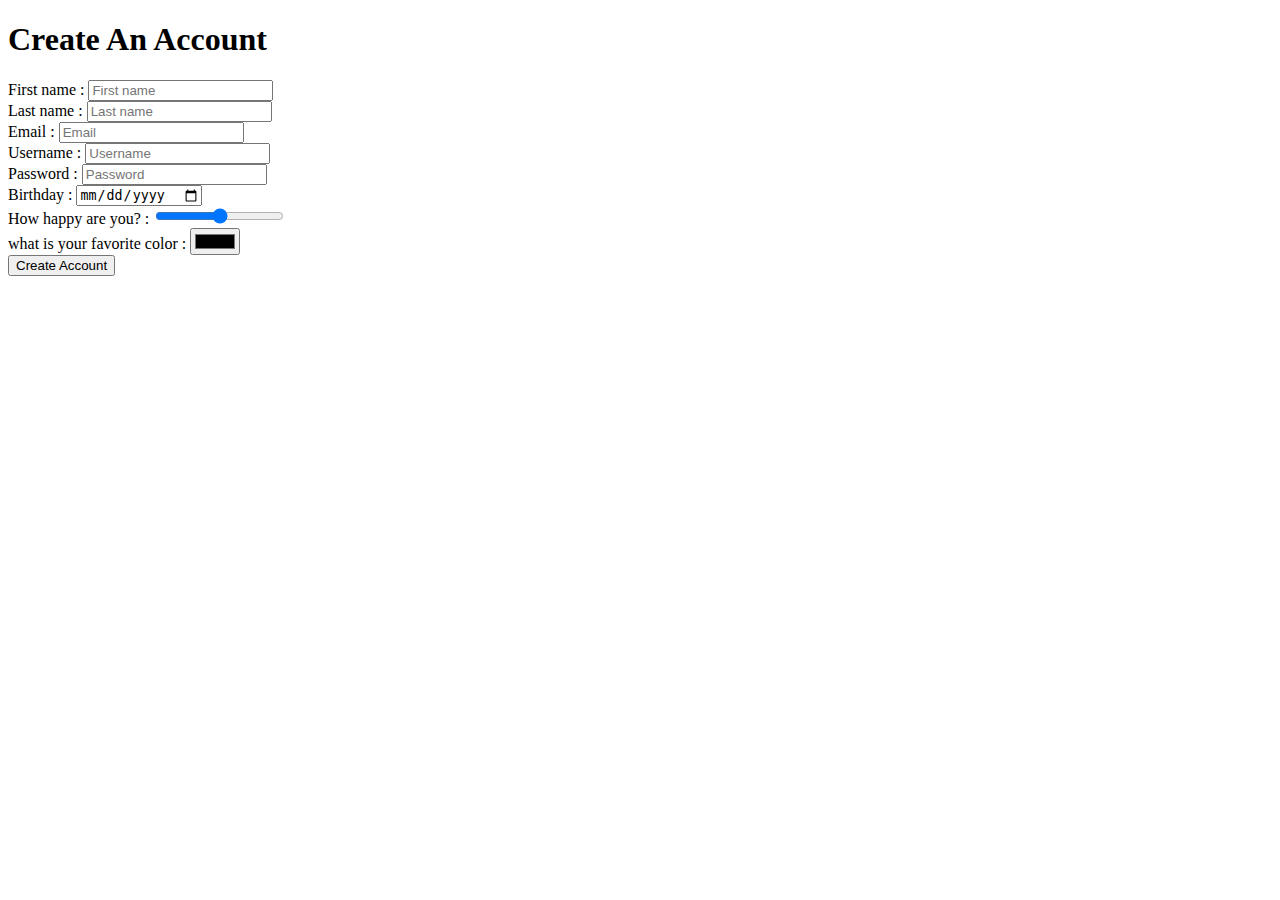
<file: 4th/index.html>
<!DOCTYPE html>
<html>
  <head>
    <meta charset="utf-8">
    <meta name="viewport" content="width=device-width">
    <title>repl.it</title>
  </head>
  <body>
    
    <header>
      <h1>Create An Account</h1>    
    </header>
       <form> 
        <label for="fname">First name : </label>
         <input type="text" id="fname" placeholder="First name" required>
         <br>
        
        <label for="lname">Last name : </label>
         <input type="text" id="lname" placeholder="Last name" required>
         <br>

        <label for="email">Email : </label>
         <input type="email" id="email" placeholder="Email" required>
         <br> 

        <label for="username">Username : </label>
         <input type="text" id="username" placeholder="Username" required>
         <br>          

        <label for="password">Password : </label>
         <input type="password" id="Password" minlength="10" placeholder="Password" required>
         <br> 
        <label for="birthday">Birthday : </label>
         <input type="date" id="birthday" required>
         <br>  
        <label for="hru">How happy are you? : </label>
         <input type="range" id="hru" >
         <br>                
        <label for="color">what is your favorite color : </label>
         <input type="color" id="color" >
         <br>             
         <input type="submit" value="Create Account">         
       </form>
    
  </body>
</html>
</file>
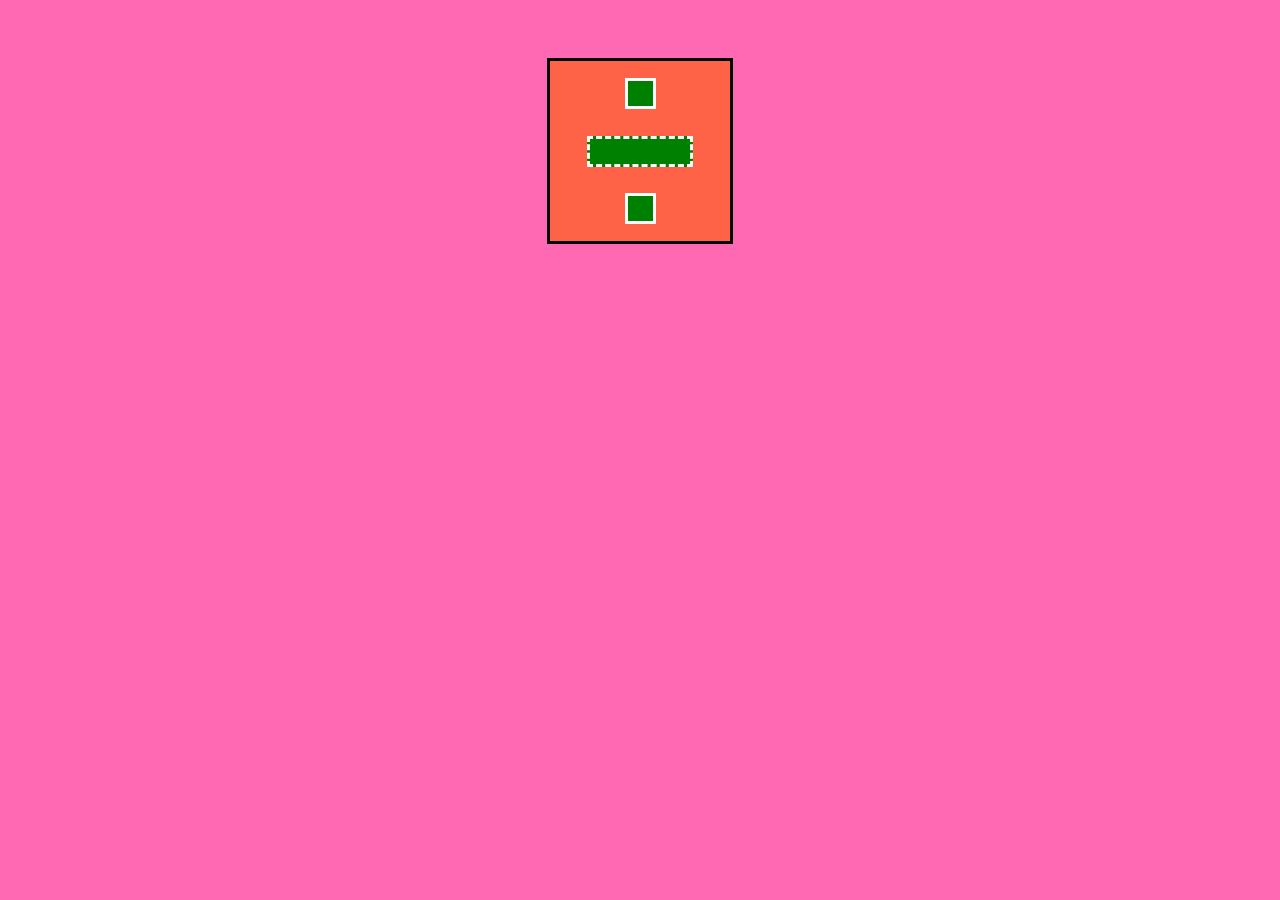
<file: 6th/index.html>
<!DOCTYPE html>
<html>
  <head>
    <meta charset="utf-8">
    <meta name="viewport" content="width=device-width">
    <title>repl.it</title>
    <link rel="stylesheet" href="test.css">
  </head>
  <body>
    <div id=first>
      <dev id=one class =inside></dev>
      <dev id=two class =inside></dev>
      <dev id=three class =inside></dev>
    </div>
  </body>
</html>
</file>
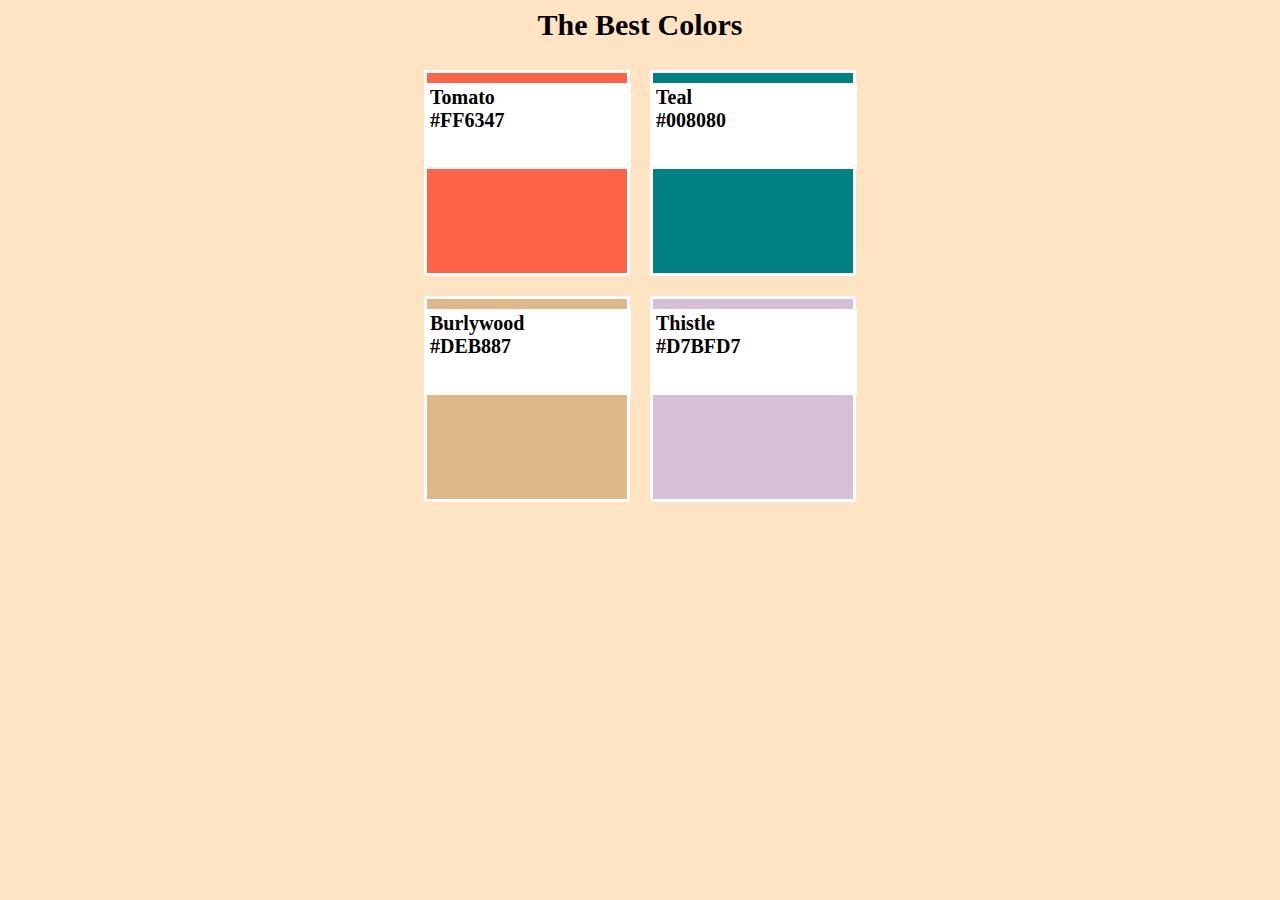
<file: 7th/index.html>
<!DOCTYPE html>
<html>
  <head>
    <meta charset="utf-8">
    <meta name="viewport" content="width=device-width">
    <title>repl.it</title>
    <link rel="stylesheet" href="./test.css">
  </head>
  <body>
    <header>
      The Best Colors
    </header>
    <br>
    <boxex>
    <div>
        <box class="inside">
      <span>Tomato</span>
      <br>
      <span>#FF6347</span>
        </box>
    </div>
    <div>

      <box class="inside">
        <span>Teal</span>
        <br>
        <span>#008080</span>
          </box>      
    </div>
    <div>

      <box class="inside">
        <span>Burlywood</span>
        <br>
        <span>#DEB887</span>
          </box>      
    </div>
    <div>

      <box class="inside">
        <span>Thistle</span>
        <br>
        <span>#D7BFD7</span>
          </box>      
    </div>
</boxex>
  </body>
</html>
</file>
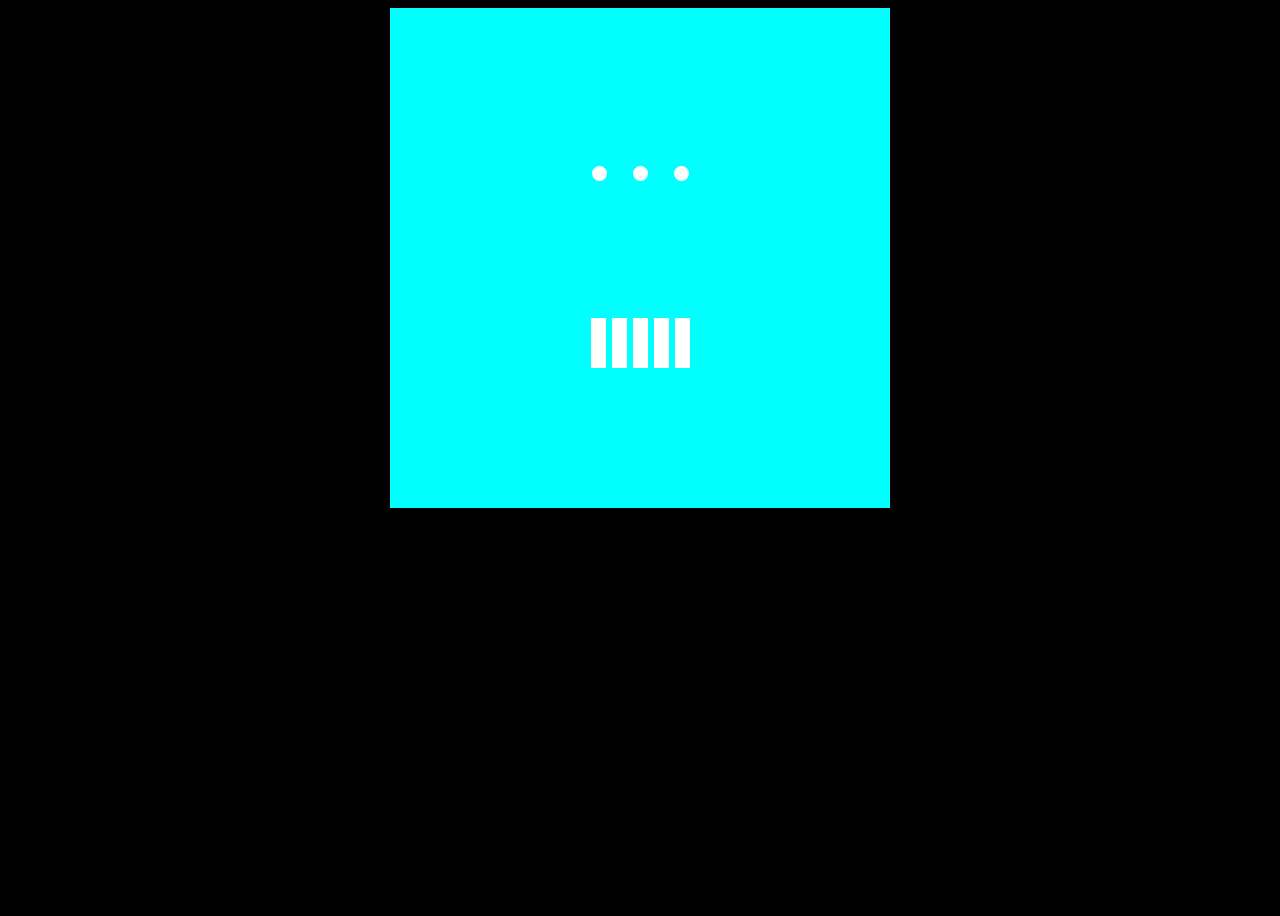
<file: 8th_4.0_4.4/index.html>
<!DOCTYPE html>
<html>
  <head>
    <meta charset="utf-8">
    <meta name="viewport" content="width=device-width">
    <title>repl.it</title>
    <link rel="stylesheet" href="style.css">
  </head>
  <body>
      <box>
    <div class="out">
      <div id="circle"></div>
      <div id="circle"></div>
      <div id="circle"></div>
    </div>
    <div class="out">
      <div id="rect"></div>
      <div id="rect"></div>
      <div id="rect"></div>
      <div id="rect"></div>
      <div id="rect"></div>
    </div>
   </box>
  </body>
</html>
</file>
<file: 6th/test.css>
body {
  background: hotpink;
  display:flex;
   justify-content: center;
   
   
}
#first{
  background:tomato;
  margin:50px;
  height:180px;
  width:180px;
  display : flex;
   flex-direction: column;
  border-style:solid;
    justify-content: space-evenly;
   align-items: center;
}
.inside{
  background:green;
    height:25px;
  width:25px;
  margin:10px;
    border-color:white;

}
#one{
  border-style: solid;
  border-color:white;
}
#two{
  border-style: dashed;
width:100px;  
}
#three{
  border-style: solid;
}
</file>
<file: 7th/test.css>
body{
    display:flex;
    flex-direction: column;
    align-items: center;
    background-color: bisque;
}

header{
    font-size:30px;
    font-weight: 600;
    display:block;
  }

boxex{
    width: 500px;
    display:flex;
    flex-wrap:wrap;
    flex-direction: row;
    justify-content: center;
}

div{
    margin:10px;
    font-size:20px;
    font-weight: 600;
    width: 200px;
    height:200px;
    border-style:solid;
    border-color: white;
    position:relative;
}


div:nth-child(1){
    background-color: tomato;
}

div:nth-child(2){
    background-color: teal;
}
div:nth-child(3){
    background-color: burlywood;
}
div:nth-child(4){
    background-color: thistle;
}
.inside{
    position:absolute;
    top:10px;
    border-style:solid;
    border-color:white;
    background-color: white;
    width:198px;
    height:80px;
}
</file>
<file: 8th_4.0_4.4/style.css>
body{
        background-color: black;
        display:flex;
        height:100vh;
        justify-content: center;
      }
      @keyframes superSexyCoinFlip{
        0%{
          transform:rotateX(0);
        }
        50%{
            transform:rotateY(180deg) translateY(100px) scale(0.5);
            
        }
        100%{
          transform:rotateY(0);
        }
      }
      img{
        border:10px solid black;
        border-radius : 50%;
        animation : superSexyCoinFlip 5s ease-in-out infinite;
      
        
      } 
      @keyframes dancingbar{
        0%{
          transform:scaleY(1);
          
        }
        25%{
          transform:scaleY(2);
        }
        50%{
          transform:scaleY(1);
        }        
        75%{
          transform:scaleY(1);

        }        
        100%{
          transform:scaleY(1);

        }

      }
      @keyframes rotatingcircle{
        0%{
            transform:translate(0px);
        }
        10%{
            transform:translate(0px);
        }
        20%{
            transform:translate(40px,-45px);
        }
        30%{
            transform:translate(80px, 0px);
        }
        40%{
            transform:translate(80px,0px);
        }
        50%{
            transform:translate(80px,0px);
        }
        60%{
            transform:translate(80px,0px);
        }
        70%{
            transform:translate(40px,45px);
        }  
        80%{
            transform:translate(0px);
        }                          
        90%{
            transform:translate(0px);
        }
        100%{
            transform:translate(0px);
        }                
      }
      @keyframes rotatingcircle2{
        0%{
            transform:translate(0px);
        }
        10%{
            transform:translate(0px);
        }
        20%{
            transform:translate(-40px,45px);
        }
        30%{
            transform:translate(-80px, 0px);
        }
        40%{
            transform:translate(-80px, 0px);
        }
        50%{
            transform:translate(-80px, 0px);
        }
        60%{
            transform:translate(-80px, 0px);
        }
        70%{
            transform:translate(-40px,-45px);
        }  
        80%{
            transform:translate(0px);
        }                          
        90%{
            transform:translate(0px);
        }
        100%{
            transform:translate(0px);
        }                
      }
      box{
        height:500px;
        width:500px;
        background-color:aqua;
        display:flex;
        
        flex-direction: column;
        justify-content: center;
        align-items: center;
      }
      .out{
        background-color: aqua;
        height:150px;
        width:150px;
        margin: 10px;
        display:flex;
        justify-content: center;
        align-items: center;
               
      }
      #circle{
        background-color: white;
        height:15px;
        width:15px;
        margin:13px;
        border-radius: 50%;
        
      }
      #circle:nth-child(1)
      {
        animation:rotatingcircle 3s infinite;
      }
      #circle:nth-child(3)
      {
        animation:rotatingcircle2 3s infinite;
      }
      #rect{
        background-color: white;
        height:50px;
        width:15px;
        margin:3px;    
        animation: dancingbar 1s  infinite;
        
      }
      #rect:nth-child(1){
        animation-delay: 0s;
        
      }
      #rect:nth-child(2){
        animation-delay: 0.1s;
      }
      #rect:nth-child(3){
        animation-delay: 0.2s;
      }
      #rect:nth-child(4){
        animation-delay: 0.3s;
      }
      #rect:nth-child(5){
        animation-delay: 0.4s;
      }
</file>
